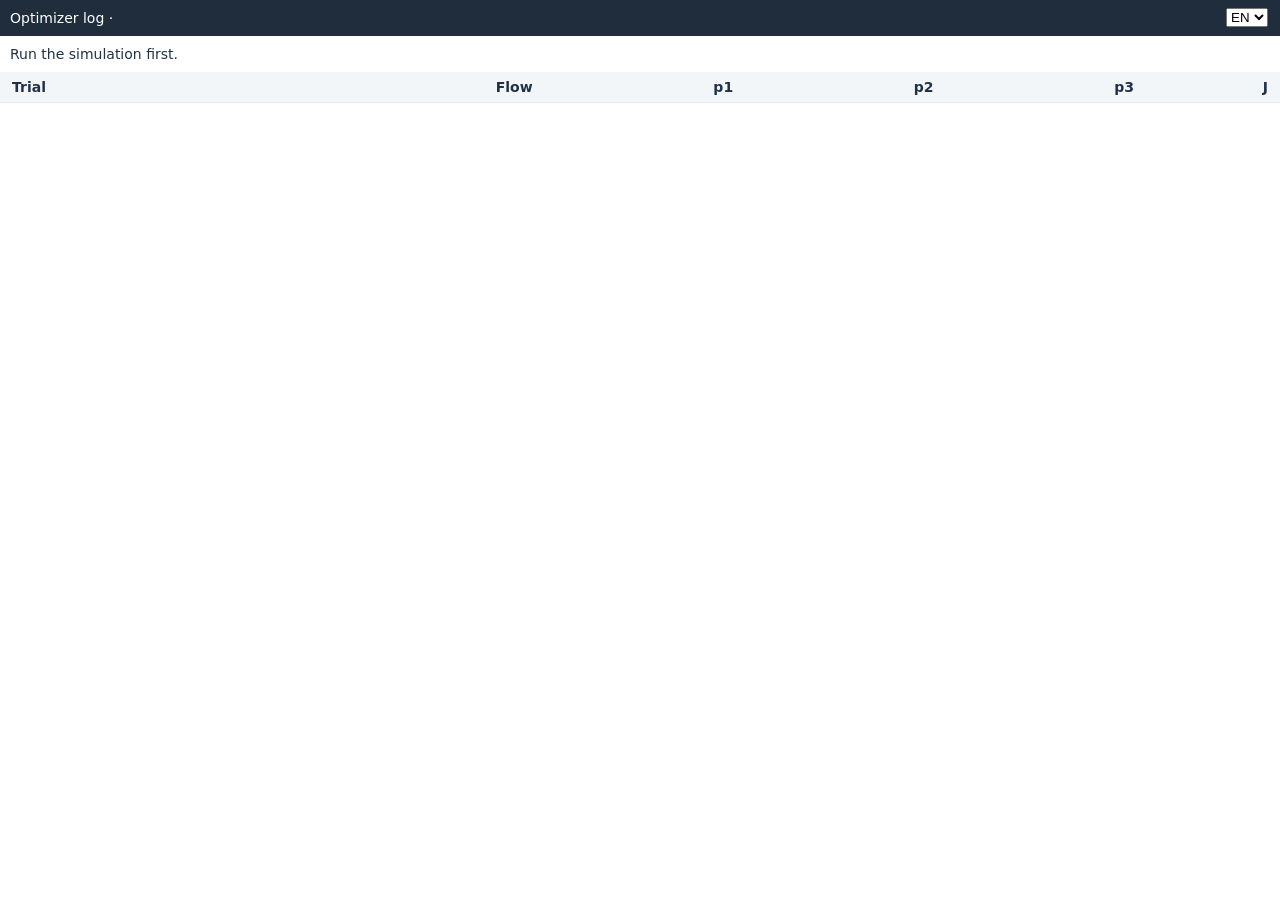
<file: shell/web/output.html>
<!doctype html><html lang="en"><meta charset="utf-8"><title>Optimizer</title><style>
body{margin:0;font:14px system-ui;background:#fff;color:#213247}header{padding:10px;background:#1f2d3d;color:#fff}#language{position:absolute;right:12px;top:8px}#info{padding:10px}table{border-collapse:collapse;width:100%}th,td{text-align:right;padding:7px 12px;border-bottom:1px solid #e2e9ef}th:first-child,td:first-child{text-align:left}thead{background:#f2f6f9}
</style><header id="title"></header><select id="language" aria-label="Interface language"><option value="en">EN</option><option value="ru">RU</option></select><div id="info"></div><table><thead><tr><th data-i18n="output.trial">Trial</th><th data-i18n="output.flow">Flow</th><th>p1</th><th>p2</th><th>p3</th><th>J</th></tr></thead><tbody id="entries"></tbody></table><script src="i18n-catalog.js"></script><script src="i18n.js"></script><script src="output.js"></script></html>
</file>
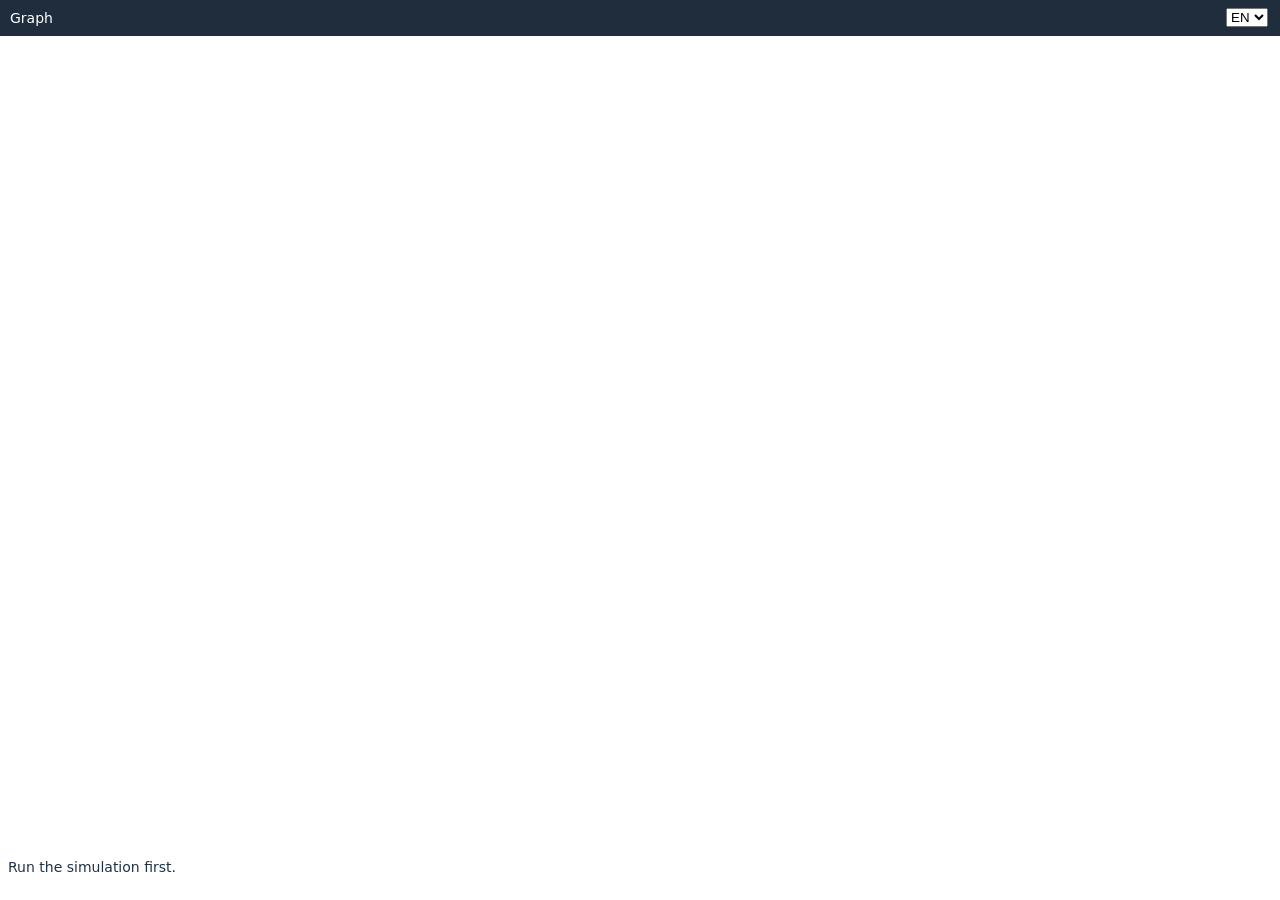
<file: shell/web/plot.html>
<!doctype html><html lang="en"><meta charset="utf-8"><title data-i18n="plot.title">Graph</title><style>
body{margin:0;font:14px system-ui;background:white;color:#213247}#language{position:absolute;right:12px;top:8px}header{padding:10px;background:#1f2d3d;color:white}canvas{display:block;width:100%;height:calc(100vh - 85px)}#info{padding:8px}#tip{position:fixed;background:#fff;border:1px solid #b5c4d1;padding:5px;pointer-events:none;display:none}
</style><header id="title" data-i18n="plot.title">Graph</header><select id="language" aria-label="Interface language" data-i18n-title="ui.language"><option value="en">EN</option><option value="ru">RU</option></select><canvas id="plot"></canvas><div id="info" data-i18n="plot.loading">Loading…</div><div id="tip"></div><script src="i18n-catalog.js"></script><script src="i18n.js"></script><script src="plot.js"></script></html>
</file>
